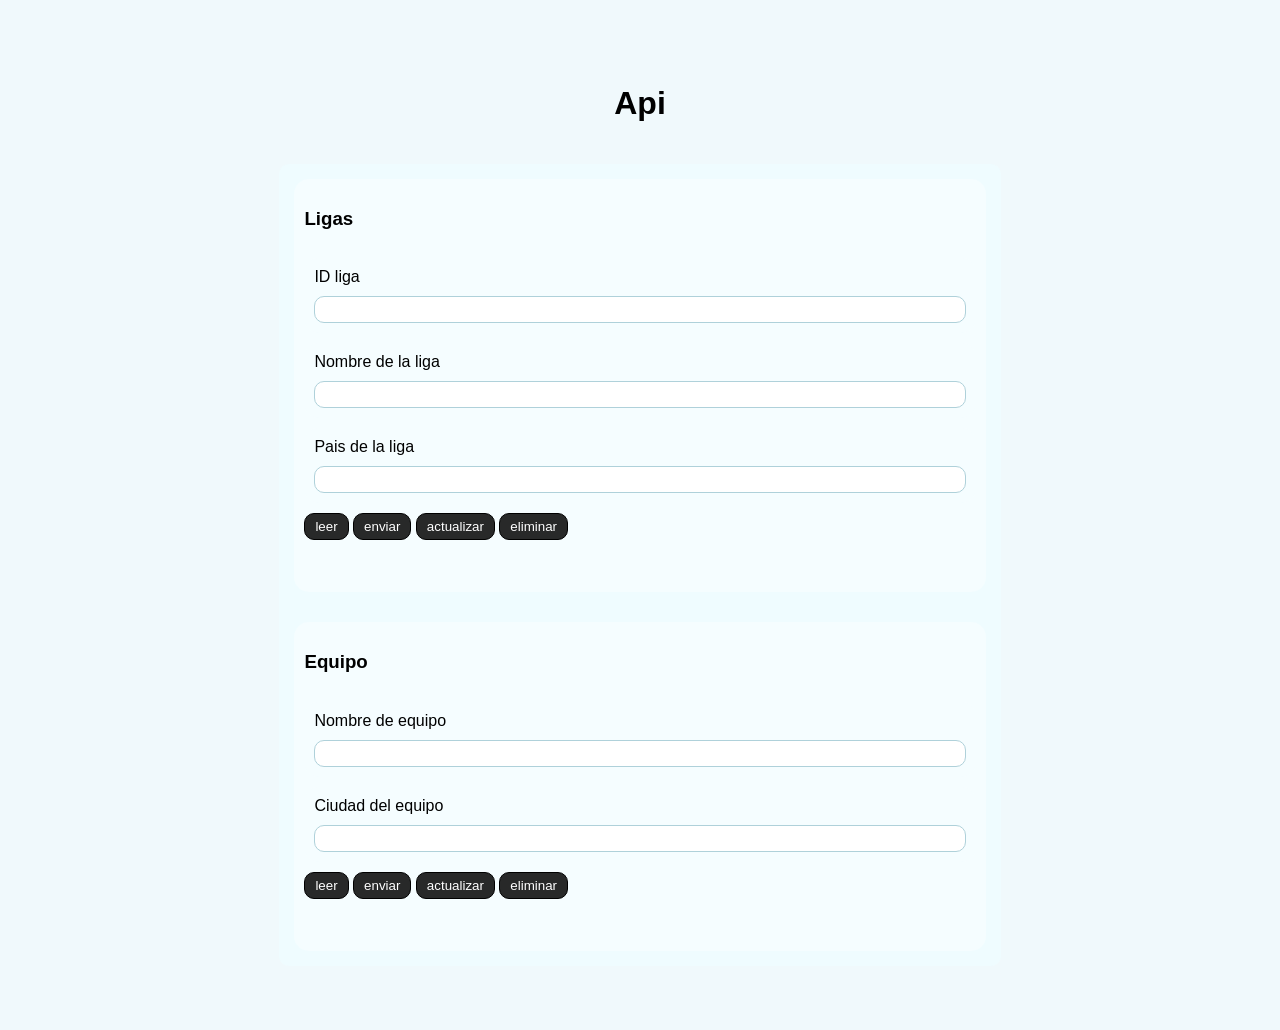
<file: index.html>
<!doctype html>
<html lang="es">
  <head>
    <meta charset="UTF-8" />
    <meta name="viewport" content="width=device-width, initial-scale=1.0" />
    <link rel="stylesheet" href="style.css" />
    <title>Api</title>
  </head>
  <body>
    <h1>Api</h1>

    <form class="padre" action="">
      <div class="contenedor">
        <h3>Ligas</h3>
        <div class="contenedor">
          <label for="id_liga">ID liga</label>
          <input id="id_liga" type="text" />
        </div>

        <div class="contenedor">
          <label for="nombre_liga">Nombre de la liga</label>
          <input id="nombre_liga" type="text" />
        </div>

        <div class="contenedor">
          <label for="pais_liga">Pais de la liga</label>
          <input id="pais_liga" type="text" />
        </div>

        <div>
          <button id="consultar" class="boton">leer</button>
          <button id="enviar" class="boton">enviar</button>
          <button id="actualizar" class="boton">actualizar</button>
          <button id="eliminar" class="boton">eliminar</button>
        </div>
        <pre id="resultado" aria-live="polite"></pre>
      </div>

      <div class="contenedor">
        <h3>Equipo</h3>
        <div class="contenedor">
          <label for="nombre_equipo">Nombre de equipo</label>
          <input id="nombre_equipo" type="text" />
        </div>

        <div class="contenedor">
          <label for="ciudad_equipo">Ciudad del equipo</label>
          <input id="ciudad_equipo" type="text" />
        </div>
        <div>
          <button id="consultar" class="boton">leer</button>
          <button id="enviar" class="boton">enviar</button>
          <button id="actualizar" class="boton">actualizar</button>
          <button id="eliminar" class="boton">eliminar</button>
        </div>
        <pre id="resultado" aria-live="polite"></pre>
      </div>
    </form>
    <script src="script.js"></script>
  </body>
</html>
</file>
<file: style.css>
* {
  font-family: sans-serif;
}
body {
  display: flex;
  flex-direction: column;
  justify-content: center;
  align-items: center;
  background-color: rgb(240, 249, 252);
  gap: 20px;
  margin: 4em;
}

input {
  padding: 5px;
  border-radius: 10px;
  border: 1px solid rgb(175, 209, 218);
}
button {
  padding: 5px;
  border-radius: 10px;
  border: 1px solid rgb(0, 0, 0);
  background-color: rgba(17, 17, 17, 0.897);
  color: white;
  padding: 5px 10px;
}

.padre {
  display: flex;
  flex-direction: column;
  width: 60%;
  gap: 30px;
  background-color: rgb(239, 252, 255);
  padding: 15px;
  border-radius: 10px;
}

.contenedor {
  display: flex;
  flex-direction: column;
  background-color: rgb(245, 253, 255);
  gap: 10px;
  border-radius: 15px;
  padding: 10px;
}

/*.article {
  background-color: rgb(175, 209, 218);
  padding: 5px 20px;
  border-radius: 15px;
}

.card-table {
  display: grid;
  grid-template-columns: 1fr 1fr 1fr;
  gap: 15px;
}*/
</file>
